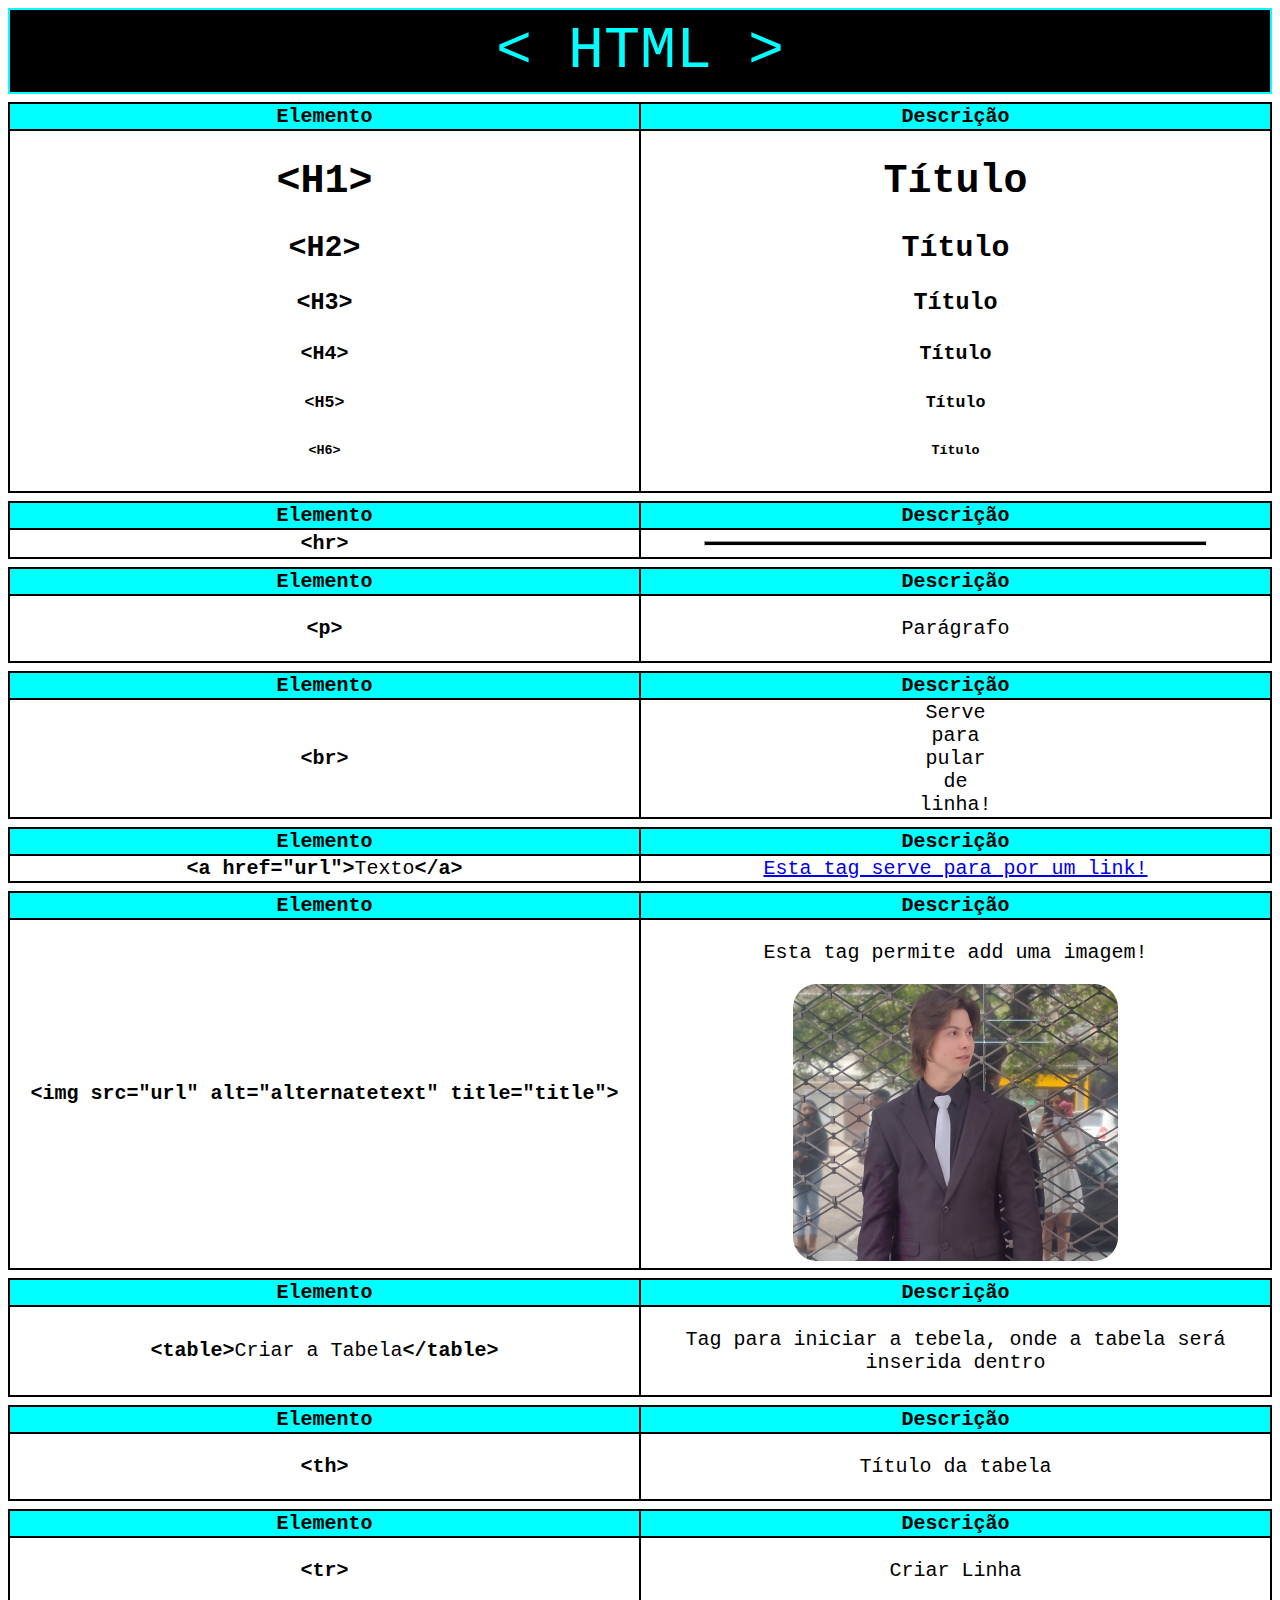
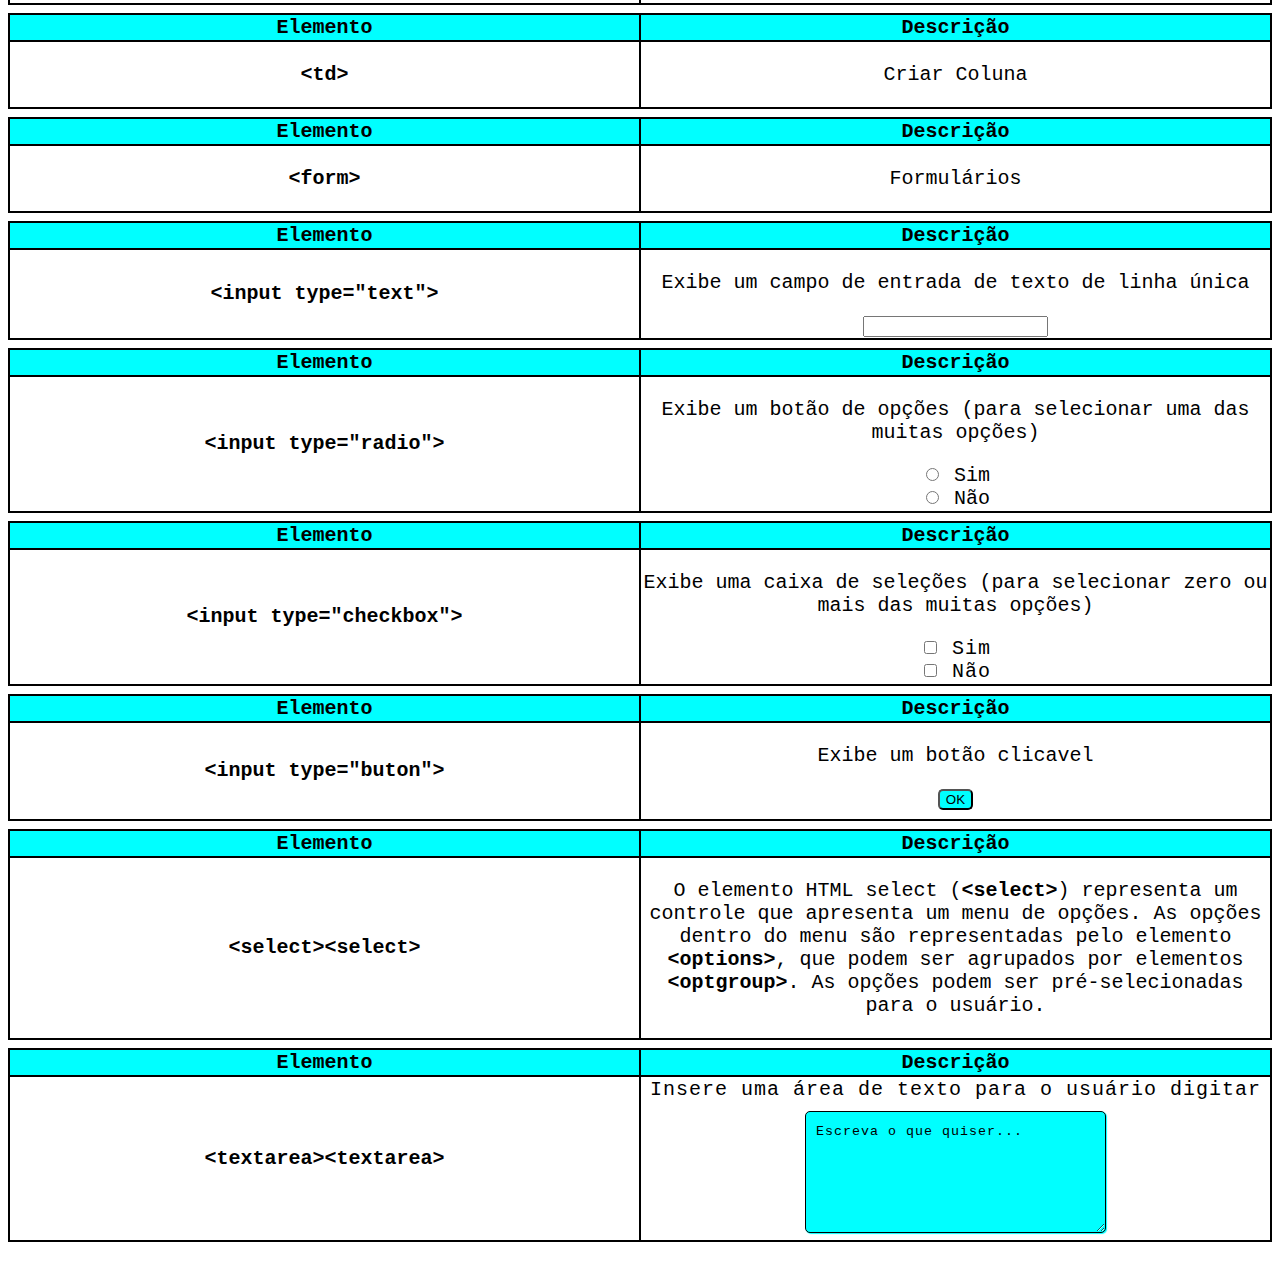
<file: index.html>
<!DOCTYPE html>
<html lang="en">
  <head>
    <meta charset="UTF-8" />
    <meta name="viewport" content="width=device-width, initial-scale=1.0" />
    <title>Aula 1</title>
    <link rel="stylesheet" href="anotações.css" />
  </head>
    <!-- Cabeçalho -->
    <header>
      <table>
        <tr class="cabeçalho">
          <th class="cabeçalho2">
            <h1 class="h1"><code class="h1">&lt; HTML &gt;</code></h1>
          </th>
        </tr>
      </table>
    </header>

  <body>
    <!-- Títulos -->
    
    <section>
      <table>
        <div>
          <tr class="colorido">
            <th>Elemento</th>
            <th>Descrição</th>
          </tr>
        </div>

        <div>
          <tr>
            <td>
              <h1><code>&lt;H1&gt;</code></h1>
              <h2><code>&lt;H2&gt;</code></h2>
              <h3><code>&lt;H3&gt;</code></h3>
              <h4><code>&lt;H4&gt;</code></h4>
              <h5><code>&lt;H5&gt;</code></h5>
              <h6><code>&lt;H6&gt;</code></h6>
            </td>
            <td>
              <h1>Título</h1>
              <h2>Título</h2>
              <h3>Título</h3>
              <h4>Título</h4>
              <h5>Título</h5>
              <h6>Título</h6>
            </td>
          </tr>
        </div>
      </table>
    </section>

    <!-- Linha Horizontal -->
    <section>
      <table>
        <div>
          <tr class="colorido">
            <th>Elemento</th>
            <th>Descrição</th>
          </tr>
        </div>
        <div>
          <tr>
            <td>
              <code>&lt;hr&gt;</code>
            </td>
            <td>
              <hr width="40%" size="5px" />
            </td>
          </tr>
        </div>
      </table>
    </section>

    <!-- Parágrafo -->
    <section>
      <table>
        <div>
          <tr class="colorido">
            <th>Elemento</th>
            <th>Descrição</th>
          </tr>
        </div>
        <div>
          <tr>
            <td>
              <code>&lt;p&gt;</code>
            </td>
            <td><p>Parágrafo</p></td>
          </tr>
        </div>
      </table>
    </section>

    <!-- Quebra de Linha -->
    <section>
      <table>
        <div>
          <tr class="colorido">
            <th>Elemento</th>
            <th>Descrição</th>
          </tr>
        </div>
        <div>
          <tr>
            <td>
              <code>&lt;br&gt;</code>
            </td>
            <td>Serve<br />para<br />pular<br />de<br />linha!</td>
          </tr>
        </div>
      </table>
    </section>

    <!-- Links -->
    <section>
      <table>
        <div>
          <tr class="colorido">
            <th>Elemento</th>
            <th>Descrição</th>
          </tr>
        </div>
        <div>
          <tr>
            <td>
              <code>&lt;a href="url"&gt;</code>Texto<code>&lt;/a&gt;</code>
            </td>
            <td>
              <a href="https://dantonferrari.com.br/"
                >Esta tag serve para por um link!</a
              >
            </td>
          </tr>
        </div>
      </table>
    </section>

    <!-- Imagens -->
    <section>
      <table>
        <div>
          <tr class="colorido">
            <th>Elemento</th>
            <th>Descrição</th>
          </tr>
        </div>
        <div>
          <tr>
            <td>
              <code
                >&lt;img src="url" alt="alternatetext" title="title"&gt;</code
              >
            </td>
            <td>
              <p>Esta tag permite add uma imagem!</p>
              <img src="ME.jpg" alt="Danton" title="Danton" />
            </td>
          </tr>
        </div>
      </table>
    </section>

    <!-- Tabela -->
    <section>
      <table>
        <div>
          <tr class="colorido">
            <th>Elemento</th>
            <th>Descrição</th>
          </tr>
        </div>
        <div>
          <tr>
            <td>
              <code>&lt;table&gt;</code>Criar a Tabela<code
                >&lt;/table&gt;</code
              >
            </td>
            <td>
              <p>
                Tag para iniciar a tebela, onde a tabela será inserida dentro
              </p>
            </td>
          </tr>
        </div>
      </table>
    </section>

    <!-- TH -->
    <section>
      <table>
        <div>
          <tr class="colorido">
            <th>Elemento</th>
            <th>Descrição</th>
          </tr>
        </div>
        <div>
          <tr>
            <td>
              <code>&lt;th&gt;</code>
            </td>
            <td><p>Título da tabela</p></td>
          </tr>
        </div>
      </table>
    </section>

    <!-- TR -->
    <section>
      <table>
        <div>
          <tr class="colorido">
            <th>Elemento</th>
            <th>Descrição</th>
          </tr>
        </div>
        <div>
          <tr>
            <td>
              <code>&lt;tr&gt;</code>
            </td>
            <td><p>Criar Linha</p></td>
          </tr>
        </div>
      </table>
    </section>

    <!-- TD -->
    <section>
      <table>
        <div>
          <tr class="colorido">
            <th>Elemento</th>
            <th>Descrição</th>
          </tr>
        </div>
        <div>
          <tr>
            <td>
              <code>&lt;td&gt;</code>
            </td>
            <td><p>Criar Coluna</p></td>
          </tr>
        </div>
      </table>
    </section>

    <!-- Formulários -->
    <section>
      <table>
        <div>
          <tr class="colorido">
            <th>Elemento</th>
            <th>Descrição</th>
          </tr>
        </div>
        <div>
          <tr>
            <td>
              <code>&lt;form&gt;</code>
            </td>
            <td><p>Formulários</p></td>
          </tr>
        </div>
      </table>
    </section>

    <!-- Input Text -->
    <section>
      <table>
        <div>
          <tr class="colorido">
            <th>Elemento</th>
            <th>Descrição</th>
          </tr>
        </div>
        <div>
          <tr>
            <td>
              <code>&lt;input type="text"&gt;</code>
            </td>
            <td>
              <p>Exibe um campo de entrada de texto de linha única</p>
              <input type="text" />
            </td>
          </tr>
        </div>
      </table>
    </section>

    <!-- Input Radio -->
    <section>
      <table>
        <div>
          <tr class="colorido">
            <th>Elemento</th>
            <th>Descrição</th>
          </tr>
        </div>
        <div>
          <tr>
            <td>
              <code>&lt;input type="radio"&gt;</code>
            </td>
            <td>
              <p>
                Exibe um botão de opções (para selecionar uma das muitas opções)
              </p>
              <input class="radio" type="radio" name="webmaster" value="sim" />
              Sim<br />
              <input class="radio" type="radio" name="webmaster" value="nao" />
              Não
            </td>
          </tr>
        </div>
      </table>
    </section>

    <!-- Input Checkbox -->
    <section>
      <table>
        <div>
          <tr class="colorido">
            <th>Elemento</th>
            <th>Descrição</th>
          </tr>
        </div>
        <div>
          <tr>
            <td>
              <code>&lt;input type="checkbox"&gt;</code>
            </td>
            <td>
              <p>
                Exibe uma caixa de seleções (para selecionar zero ou mais das
                muitas opções)
              </p>
              <input type="checkbox" id="um" name="um" value="Sim" />
              <label for="um">Sim</label><br />
              <input type="checkbox" id="não" name="não" value="Não" />
              <label for="não">Não</label>
            </td>
          </tr>
        </div>
      </table>
    </section>

    <!-- Input Button -->
    <section>
      <table>
        <div>
          <tr class="colorido">
            <th>Elemento</th>
            <th>Descrição</th>
          </tr>
        </div>
        <div>
          <tr>
            <td>
              <code>&lt;input type="buton"&gt;</code>
            </td>
            <td>
              <p>Exibe um botão clicavel</p>
              <input class="styled" type="button" value="OK" />
            </td>
          </tr>
        </div>
      </table>
    </section>

    <!-- Select -->
    <section>
      <table>
        <div>
          <tr class="colorido">
            <th>Elemento</th>
            <th>Descrição</th>
          </tr>
        </div>
        <div>
          <tr>
            <td><code>&lt;select&gt;</code><code>&lt;select&gt;</code></td>
            <td>
              <p>
                O elemento HTML select (<code>&lt;select&gt;</code>) representa
                um controle que apresenta um menu de opções. As opções dentro do
                menu são representadas pelo elemento
                <code>&lt;options&gt;</code>, que podem ser agrupados por
                elementos <code>&lt;optgroup&gt;</code>. As opções podem ser
                pré-selecionadas para o usuário.
              </p>
            </td>
          </tr>
        </div>
      </table>
    </section>

    <!-- Textarea -->
    <section>
      <table>
        <div>
          <tr class="colorido">
            <th>Elemento</th>
            <th>Descrição</th>
          </tr>
        </div>
        <div>
          <tr>
            <td><code>&lt;textarea&gt;</code><code>&lt;textarea&gt;</code></td>
            <td>
              <label class="label" for="escrever"
                >Insere uma área de texto para o usuário digitar</label
              >
              <textarea id="escrever" name="escrever" rows="5" cols="33">
Escreva o que quiser...</textarea
              >
            </td>
          </tr>
        </div>
      </table>
    </section>
  </body>
</html>
</file>
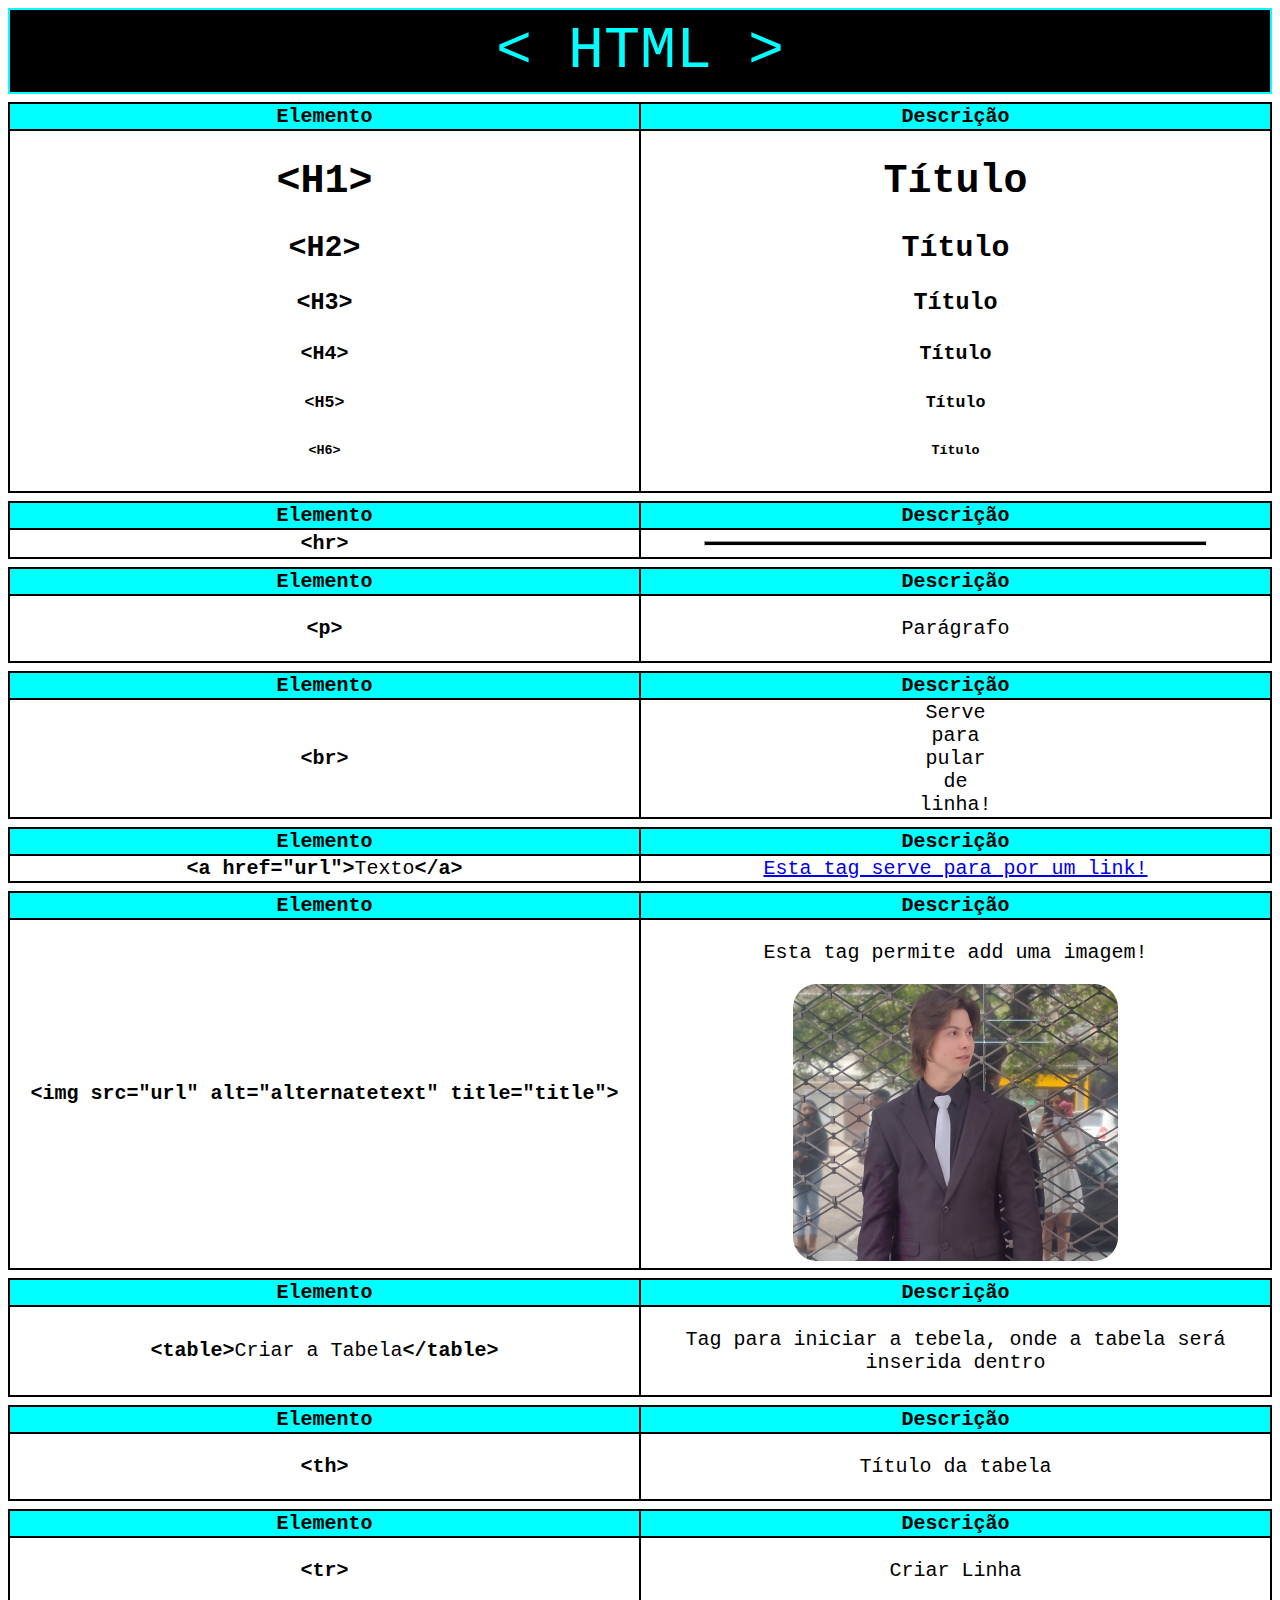
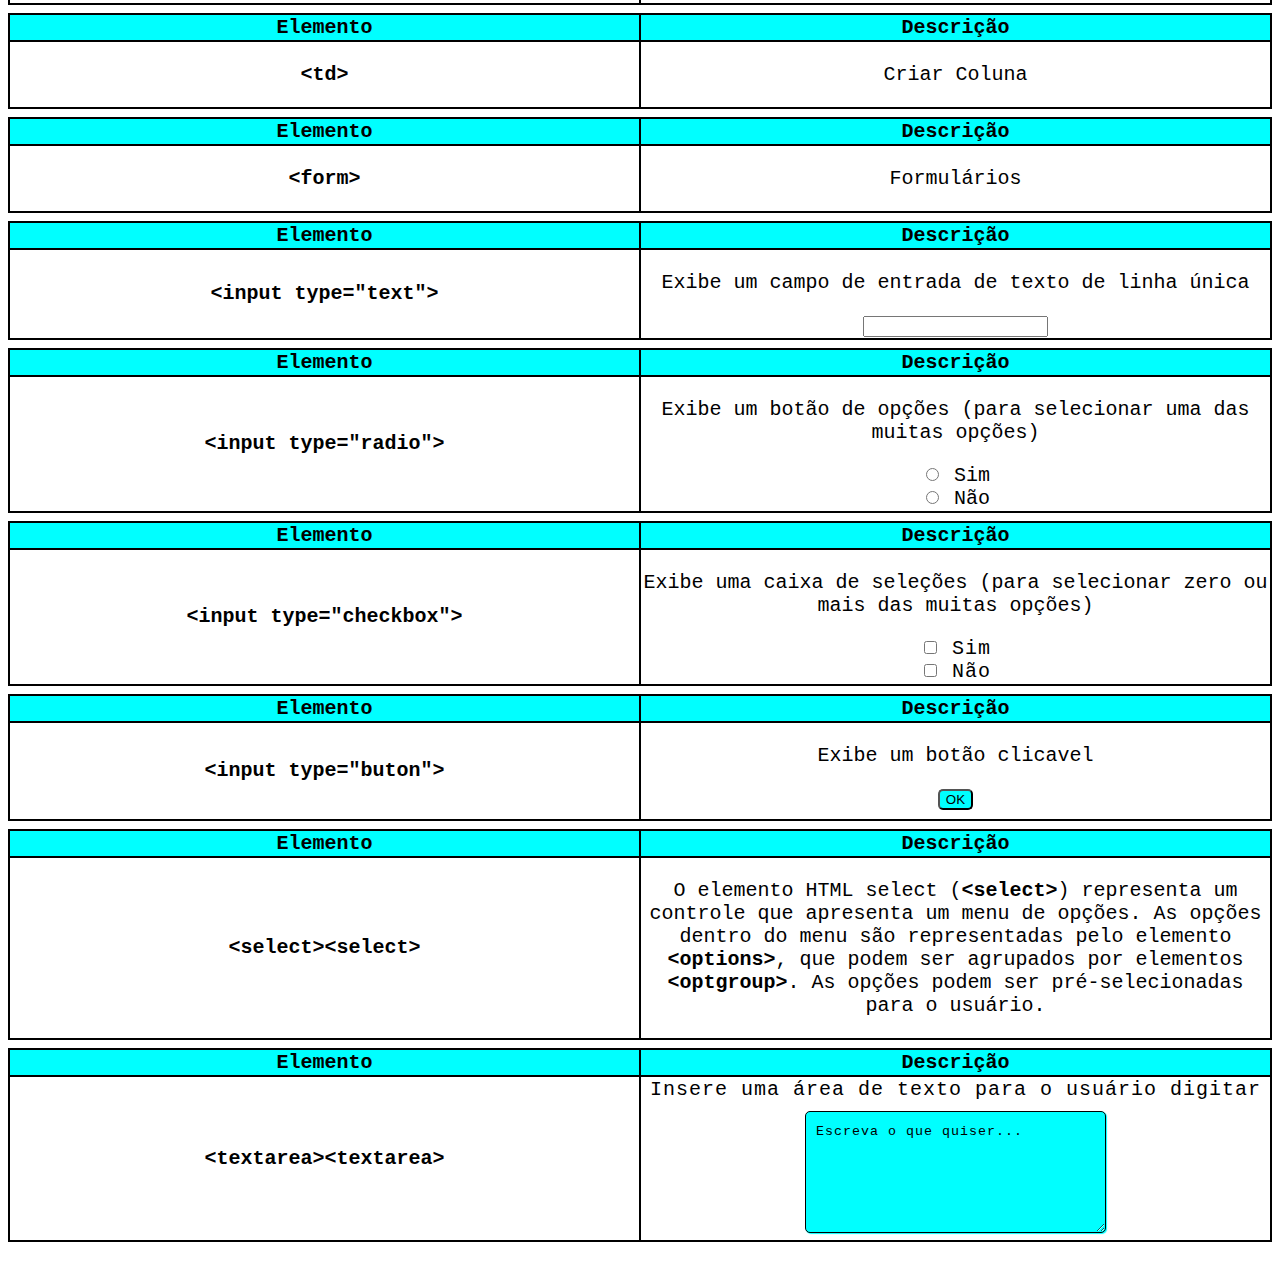
<file: anotações.html>
<!DOCTYPE html>
<html lang="en">
  <head>
    <meta charset="UTF-8" />
    <meta name="viewport" content="width=device-width, initial-scale=1.0" />
    <title>Aula 1</title>
<!--     <link rel="stylesheet" href="anotações.css" /> -->

    <style>
      /* Tabela */
table {
  border-collapse: collapse;
  margin-top: 8px;
  border: 2px solid black;
  width: 100%;
  font-family: "Courier New", Courier, monospace;
  font-weight: 500;
  text-align: center;
  font-size: 20px;
}
/* Tabela */

/* td */
td {
  border: 2px solid black;
  width: 50%;
}
/* td */

/* th */
th {
  border: 2px solid black;
}
/* th */

/* Code td */
code {
  font-weight: 900;
}
/* Code td */

/* HR */
hr {
  width: 80%;
  size: 5px;
  color: black;
  background-color: black;
}
/* HR */

/* Elemento e Descrição tr */
.colorido {
  background-color: aqua;
  font-weight: 900;
}
/* Elemento e Descrição tr */

/* Button */
.styled {
  background-color: aqua;
  margin-bottom: 8px;
  border-radius: 5px;
}
/* Button */

/* Textarea */
label,
textarea {
  letter-spacing: 1px;
}

textarea {
  text-align: left;
  color: black;
  background-color: aqua;
  padding: 10px;
  max-width: 100%;
  line-height: 1.5;
  border-radius: 5px;
  border: 1px solid black;
  box-shadow: 1px 1px 1px aqua;
}

.label {
  /* text-align: left; */
  display: block;
  margin-bottom: 10px;
}
/* Textarea */

/* Cabeçalho */
.cabeçalho2 {
  border: 2px solid aqua;
}

.cabeçalho {
  background-color: black;
  color: aqua;
  line-height: 0;
}

.h1 {
  font-weight: 100;
  font-size: 60px;
}
/* Cabeçalho */
    </style>  
  </head>
    <!-- Cabeçalho -->
    <header>
      <table>
        <tr class="cabeçalho">
          <th class="cabeçalho2">
            <h1 class="h1"><code class="h1">&lt; HTML &gt;</code></h1>
          </th>
        </tr>
      </table>
    </header>

  <body>
    <!-- Títulos -->
    
    <section>
      <table>
        <div>
          <tr class="colorido">
            <th>Elemento</th>
            <th>Descrição</th>
          </tr>
        </div>

        <div>
          <tr>
            <td>
              <h1><code>&lt;H1&gt;</code></h1>
              <h2><code>&lt;H2&gt;</code></h2>
              <h3><code>&lt;H3&gt;</code></h3>
              <h4><code>&lt;H4&gt;</code></h4>
              <h5><code>&lt;H5&gt;</code></h5>
              <h6><code>&lt;H6&gt;</code></h6>
            </td>
            <td>
              <h1>Título</h1>
              <h2>Título</h2>
              <h3>Título</h3>
              <h4>Título</h4>
              <h5>Título</h5>
              <h6>Título</h6>
            </td>
          </tr>
        </div>
      </table>
    </section>

    <!-- Linha Horizontal -->
    <section>
      <table>
        <div>
          <tr class="colorido">
            <th>Elemento</th>
            <th>Descrição</th>
          </tr>
        </div>
        <div>
          <tr>
            <td>
              <code>&lt;hr&gt;</code>
            </td>
            <td>
              <hr width="40%" size="5px" />
            </td>
          </tr>
        </div>
      </table>
    </section>

    <!-- Parágrafo -->
    <section>
      <table>
        <div>
          <tr class="colorido">
            <th>Elemento</th>
            <th>Descrição</th>
          </tr>
        </div>
        <div>
          <tr>
            <td>
              <code>&lt;p&gt;</code>
            </td>
            <td><p>Parágrafo</p></td>
          </tr>
        </div>
      </table>
    </section>

    <!-- Quebra de Linha -->
    <section>
      <table>
        <div>
          <tr class="colorido">
            <th>Elemento</th>
            <th>Descrição</th>
          </tr>
        </div>
        <div>
          <tr>
            <td>
              <code>&lt;br&gt;</code>
            </td>
            <td>Serve<br />para<br />pular<br />de<br />linha!</td>
          </tr>
        </div>
      </table>
    </section>

    <!-- Links -->
    <section>
      <table>
        <div>
          <tr class="colorido">
            <th>Elemento</th>
            <th>Descrição</th>
          </tr>
        </div>
        <div>
          <tr>
            <td>
              <code>&lt;a href="url"&gt;</code>Texto<code>&lt;/a&gt;</code>
            </td>
            <td>
              <a href="https://dantonferrari.com.br/"
                >Esta tag serve para por um link!</a
              >
            </td>
          </tr>
        </div>
      </table>
    </section>

    <!-- Imagens -->
    <section>
      <table>
        <div>
          <tr class="colorido">
            <th>Elemento</th>
            <th>Descrição</th>
          </tr>
        </div>
        <div>
          <tr>
            <td>
              <code
                >&lt;img src="url" alt="alternatetext" title="title"&gt;</code
              >
            </td>
            <td>
              <p>Esta tag permite add uma imagem!</p>
              <img src="ME.jpg" alt="Danton" title="Danton" />
            </td>
          </tr>
        </div>
      </table>
    </section>

    <!-- Tabela -->
    <section>
      <table>
        <div>
          <tr class="colorido">
            <th>Elemento</th>
            <th>Descrição</th>
          </tr>
        </div>
        <div>
          <tr>
            <td>
              <code>&lt;table&gt;</code>Criar a Tabela<code
                >&lt;/table&gt;</code
              >
            </td>
            <td>
              <p>
                Tag para iniciar a tebela, onde a tabela será inserida dentro
              </p>
            </td>
          </tr>
        </div>
      </table>
    </section>

    <!-- TH -->
    <section>
      <table>
        <div>
          <tr class="colorido">
            <th>Elemento</th>
            <th>Descrição</th>
          </tr>
        </div>
        <div>
          <tr>
            <td>
              <code>&lt;th&gt;</code>
            </td>
            <td><p>Título da tabela</p></td>
          </tr>
        </div>
      </table>
    </section>

    <!-- TR -->
    <section>
      <table>
        <div>
          <tr class="colorido">
            <th>Elemento</th>
            <th>Descrição</th>
          </tr>
        </div>
        <div>
          <tr>
            <td>
              <code>&lt;tr&gt;</code>
            </td>
            <td><p>Criar Linha</p></td>
          </tr>
        </div>
      </table>
    </section>

    <!-- TD -->
    <section>
      <table>
        <div>
          <tr class="colorido">
            <th>Elemento</th>
            <th>Descrição</th>
          </tr>
        </div>
        <div>
          <tr>
            <td>
              <code>&lt;td&gt;</code>
            </td>
            <td><p>Criar Coluna</p></td>
          </tr>
        </div>
      </table>
    </section>

    <!-- Formulários -->
    <section>
      <table>
        <div>
          <tr class="colorido">
            <th>Elemento</th>
            <th>Descrição</th>
          </tr>
        </div>
        <div>
          <tr>
            <td>
              <code>&lt;form&gt;</code>
            </td>
            <td><p>Formulários</p></td>
          </tr>
        </div>
      </table>
    </section>

    <!-- Input Text -->
    <section>
      <table>
        <div>
          <tr class="colorido">
            <th>Elemento</th>
            <th>Descrição</th>
          </tr>
        </div>
        <div>
          <tr>
            <td>
              <code>&lt;input type="text"&gt;</code>
            </td>
            <td>
              <p>Exibe um campo de entrada de texto de linha única</p>
              <input type="text" />
            </td>
          </tr>
        </div>
      </table>
    </section>

    <!-- Input Radio -->
    <section>
      <table>
        <div>
          <tr class="colorido">
            <th>Elemento</th>
            <th>Descrição</th>
          </tr>
        </div>
        <div>
          <tr>
            <td>
              <code>&lt;input type="radio"&gt;</code>
            </td>
            <td>
              <p>
                Exibe um botão de opções (para selecionar uma das muitas opções)
              </p>
              <input class="radio" type="radio" name="webmaster" value="sim" />
              Sim<br />
              <input class="radio" type="radio" name="webmaster" value="nao" />
              Não
            </td>
          </tr>
        </div>
      </table>
    </section>

    <!-- Input Checkbox -->
    <section>
      <table>
        <div>
          <tr class="colorido">
            <th>Elemento</th>
            <th>Descrição</th>
          </tr>
        </div>
        <div>
          <tr>
            <td>
              <code>&lt;input type="checkbox"&gt;</code>
            </td>
            <td>
              <p>
                Exibe uma caixa de seleções (para selecionar zero ou mais das
                muitas opções)
              </p>
              <input type="checkbox" id="um" name="um" value="Sim" />
              <label for="um">Sim</label><br />
              <input type="checkbox" id="não" name="não" value="Não" />
              <label for="não">Não</label>
            </td>
          </tr>
        </div>
      </table>
    </section>

    <!-- Input Button -->
    <section>
      <table>
        <div>
          <tr class="colorido">
            <th>Elemento</th>
            <th>Descrição</th>
          </tr>
        </div>
        <div>
          <tr>
            <td>
              <code>&lt;input type="buton"&gt;</code>
            </td>
            <td>
              <p>Exibe um botão clicavel</p>
              <input class="styled" type="button" value="OK" />
            </td>
          </tr>
        </div>
      </table>
    </section>

    <!-- Select -->
    <section>
      <table>
        <div>
          <tr class="colorido">
            <th>Elemento</th>
            <th>Descrição</th>
          </tr>
        </div>
        <div>
          <tr>
            <td><code>&lt;select&gt;</code><code>&lt;select&gt;</code></td>
            <td>
              <p>
                O elemento HTML select (<code>&lt;select&gt;</code>) representa
                um controle que apresenta um menu de opções. As opções dentro do
                menu são representadas pelo elemento
                <code>&lt;options&gt;</code>, que podem ser agrupados por
                elementos <code>&lt;optgroup&gt;</code>. As opções podem ser
                pré-selecionadas para o usuário.
              </p>
            </td>
          </tr>
        </div>
      </table>
    </section>

    <!-- Textarea -->
    <section>
      <table>
        <div>
          <tr class="colorido">
            <th>Elemento</th>
            <th>Descrição</th>
          </tr>
        </div>
        <div>
          <tr>
            <td><code>&lt;textarea&gt;</code><code>&lt;textarea&gt;</code></td>
            <td>
              <label class="label" for="escrever"
                >Insere uma área de texto para o usuário digitar</label
              >
              <textarea id="escrever" name="escrever" rows="5" cols="33">
Escreva o que quiser...</textarea
              >
            </td>
          </tr>
        </div>
      </table>
    </section>
  </body>
</html>
</file>
<file: anotações.css>
/* Tabela */
table {
  border-collapse: collapse;
  margin-top: 8px;
  border: 2px solid black;
  width: 100%;
  font-family: "Courier New", Courier, monospace;
  font-weight: 500;
  text-align: center;
  font-size: 20px;
}
/* Tabela */

/* td */
td {
  border: 2px solid black;
  width: 50%;
}
/* td */

/* th */
th {
  border: 2px solid black;
}
/* th */

/* Code td */
code {
  font-weight: 900;
}
/* Code td */

/* HR */
hr {
  width: 80%;
  size: 5px;
  color: black;
  background-color: black;
}
/* HR */

/* Elemento e Descrição tr */
.colorido {
  background-color: aqua;
  font-weight: 900;
}
/* Elemento e Descrição tr */

/* Button */
.styled {
  background-color: aqua;
  margin-bottom: 8px;
  border-radius: 5px;
}
/* Button */

/* Textarea */
label,
textarea {
  letter-spacing: 1px;
}

textarea {
  text-align: left;
  color: black;
  background-color: aqua;
  padding: 10px;
  max-width: 100%;
  line-height: 1.5;
  border-radius: 5px;
  border: 1px solid black;
  box-shadow: 1px 1px 1px aqua;
}

.label {
  /* text-align: left; */
  display: block;
  margin-bottom: 10px;
}
/* Textarea */

/* Cabeçalho */
.cabeçalho2 {
  border: 2px solid aqua;
}

.cabeçalho {
  background-color: black;
  color: aqua;
  line-height: 0;
}

.h1 {
  font-weight: 100;
  font-size: 60px;
}
/* Cabeçalho */
</file>
